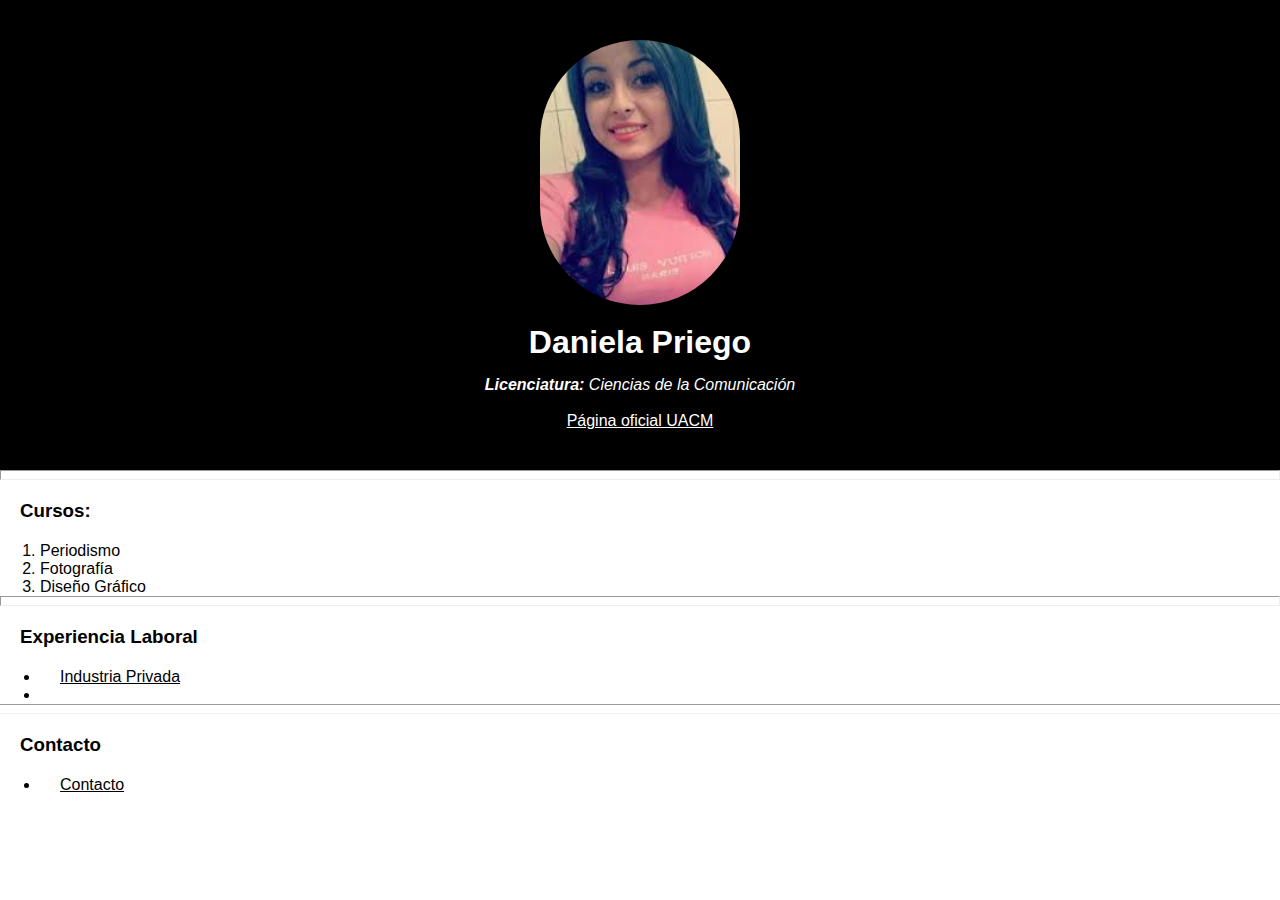
<file: index.html>
<!DOCTYPE html>
<html lang="en">
<head>
    <meta charset="UTF-8">
    <meta http-equiv="X-UA-Compatible" content="IE=edge">
    <meta name="viewport" content="width=device-width, initial-scale=1.0">
    <title>C. V. Daniela Priego</title>
    <link rel="stylesheet" href="css/style.css">
</head>
<body>
    <div>
        <header>
            <center>
                <a href="https://www.google.com" > 
                <img src="img/Daniela.jpg" width="200px" alt="Esto es una imagen" >
                </a> 
                
                <h1>Daniela Priego</h1>
                <i> <strong>Licenciatura:</strong> Ciencias de la Comunicación</i>
                <br>
                <br>

                <a class="enlace" href="https://www.uacm.edu.mx/">Página oficial UACM</a>
            </center>
        </header>

        <hr size="10">
        <main>
        <h3 class="cursos"> Cursos: </h3>

            <div class="centrar-listas">
                <ol>
                    <li>Periodismo</li>
                    <li>Fotografía</li>
                    <li>Diseño Gráfico</li>
                </ol>
            </div>
        </main>

        <hr size="10">

        <section>    
            <h3> Experiencia Laboral</h3>
                <div class="centrar-listas">
                    <ul>
                        <li> <a href="Experiencia laboral/Experiencia_laboral.html">Industria Privada</a></li>
                        <li> <a href="Experiencia laboral/Manager.html"></a> </li>
                    </ul>
                </div>

        <hr class="fondo" size="10">

            <h3>Contacto</h3>
                    <ul>
                        <li> <a href="Contacto/Contacto.html"> Contacto </a></li>
                    </ul>
        </section>
        
</body>
</html>
</file>
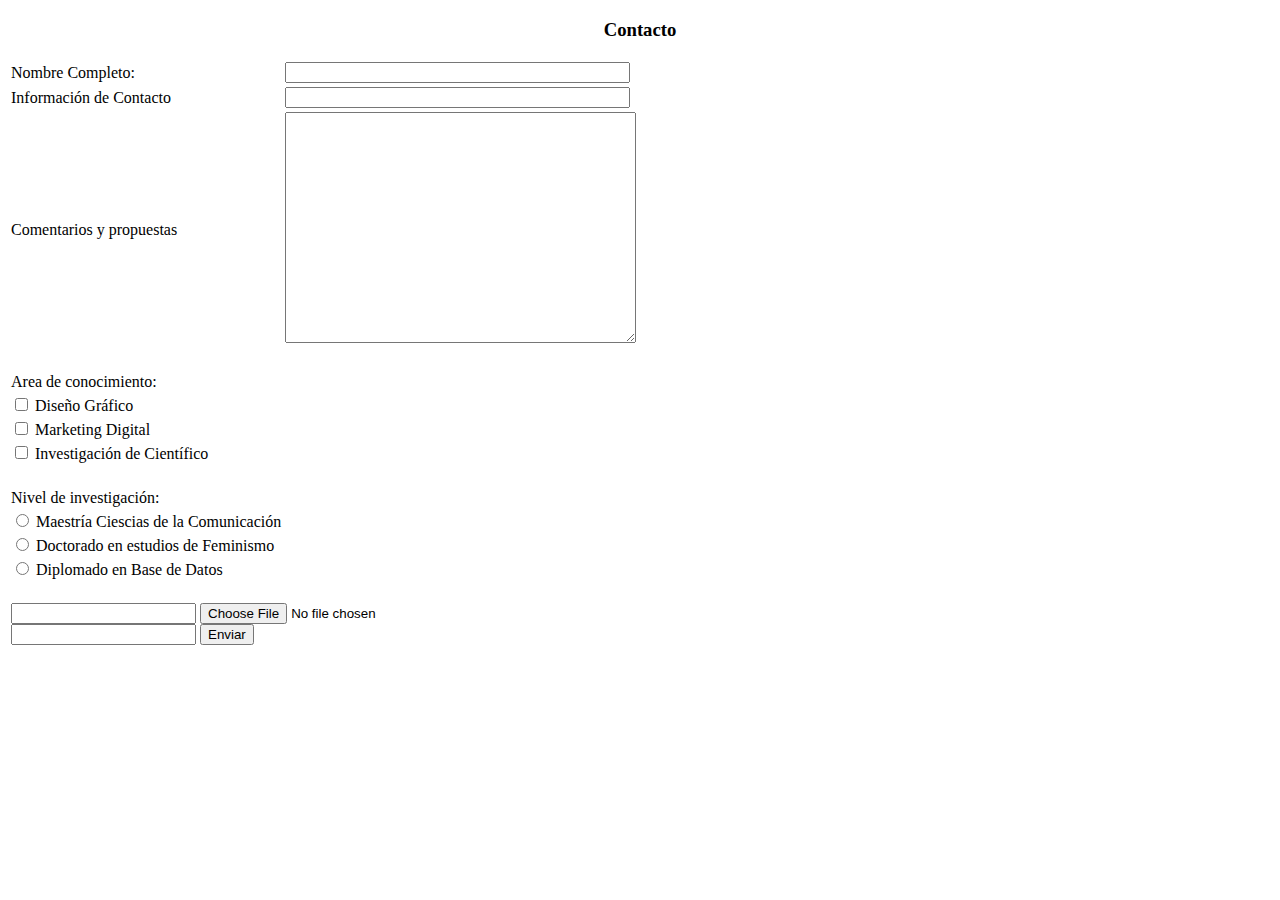
<file: Contacto/Contacto.html>
<!DOCTYPE html>
<html lang="en">
<head>
    <meta charset="UTF-8">
    <meta http-equiv="X-UA-Compatible" content="IE=edge">
    <meta name="viewport" content="width=device-width, initial-scale=1.0">
    <title>Información</title>
</head>
<body>
    
    <header>
        <h3 align="center">Contacto</h3>
    </header>

    <div class="tabla">
        <form action="method">

            <table>
                <tr>
                    <td>Nombre Completo:</td>
                    <td> <input type="text" name="nombre-completo"  size="40"> </td>
                </tr>

                <tr>
                    <td>Información de Contacto</td>
                    <td> <input type="text" name="informacion"  size="40"> </td>
                </tr>

                <tr>
                    <td>Comentarios y propuestas</td>
                    <td> <textarea name="comentarios" id="coment_inv" cols="41" rows="15"></textarea>  </td>
                </tr>

                <tr>
                    <td> <br> </td>
                </tr>
                <tr>
                    <td> Area de conocimiento: </td>
                </tr>
                <tr>
                    <td> <input type="checkbox" id="VC" name="VC" value="VC" >  
                    <label for="VC"> Diseño Gráfico</label> </td>
                </tr>
                <tr> <td> <input type="checkbox" id="ML"  name="ML" value="ML" >
                    <label for="ML">Marketing Digital</label> </td>
                </tr>
                <tr> <td> <input type="checkbox" id="AG"  name="AG" value="AG" >
                    <label for="AG">Investigación de Científico</label> </td>
                </tr>
    
                <tr>
                    <td> <br> </td>
                </tr>
    
                <tr>
                    <td>Nivel de investigación: </td>
                </tr>
                <tr>
                    <td> <input type="radio" id="MC" name="Inv" value ="MC"> 
                        <label for="MC"> Maestría Ciescias de la Comunicación</label></td>
                </tr>
                <tr>    <td> <input type="radio" id="DC" name="Inv" value = "DCC">
                        <label for="DC"> Doctorado en estudios de Feminismo</label></td>
                </tr>
                <tr>
                    <td> <input type="radio" id="PDC" name="Inv" value = "PDC">
                        <label for="PDC"> Diplomado en Base de Datos </label></td>
    
                </tr>
            </table>
                <br>
        </form>

    <div class="formulario">
        <table>
            <tr>
                <td>
                <input type="password">
                <input type= "file">
                <br>
                <input type=“date” >
                <input type="submit" value="Enviar">
                </td>
            </tr>
        </table>
    </div>

</body>
</html>
</file>
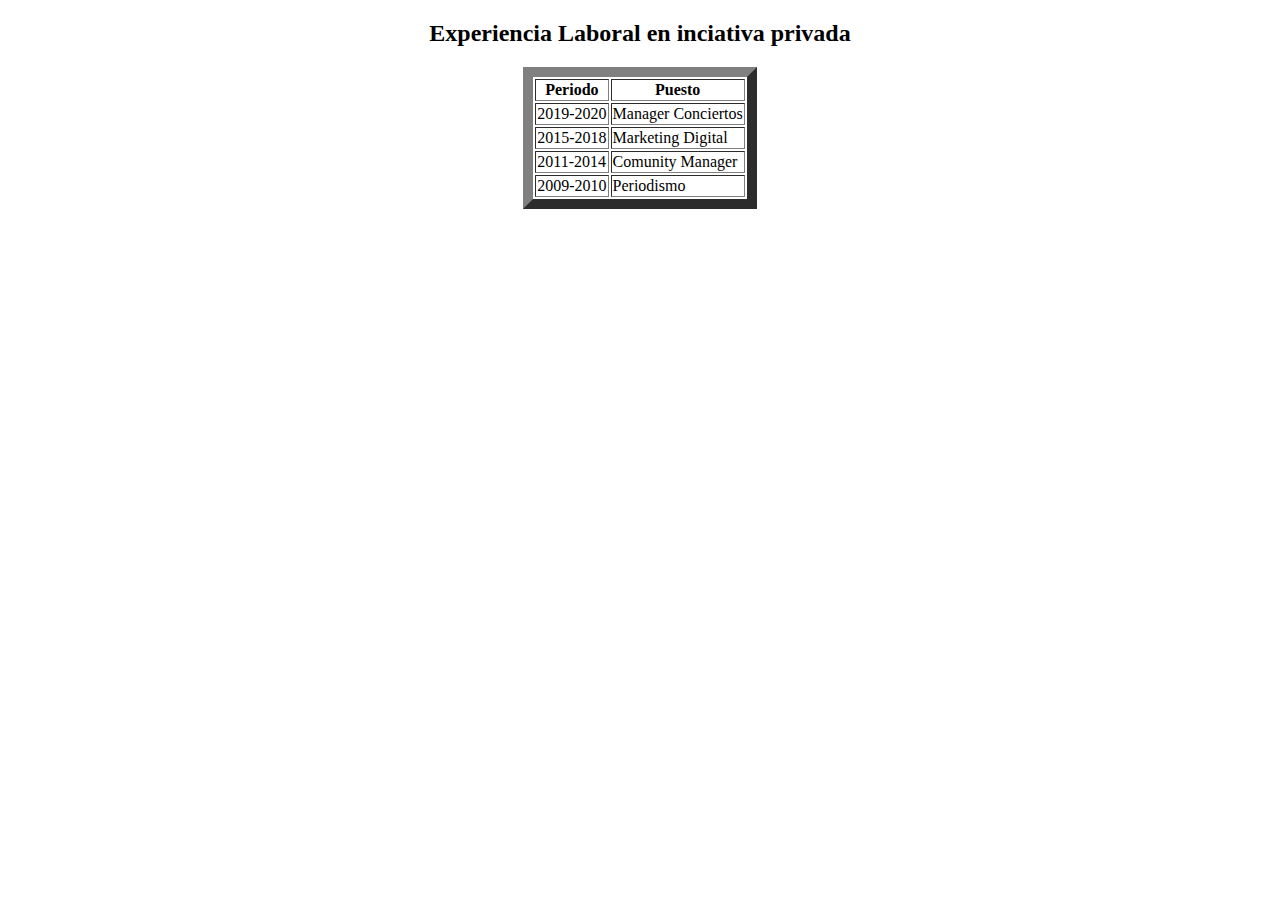
<file: Experiencia laboral/Experiencia_laboral.html>
<!DOCTYPE html>
<html lang="en">
<head>
    <meta charset="UTF-8">
    <meta http-equiv="X-UA-Compatible" content="IE=edge">
    <meta name="viewport" content="width=device-width, initial-scale=1.0">
    <title>Experiencia laboral</title>
</head>

<body>   
    <h2 align="center"> Experiencia Laboral en inciativa privada </h2> 

    <table align="center" border="10" padding="20px">
        <thead>
            <tr>
                <th>Periodo</th>
                <th>Puesto</th>
            </tr>
        </thead>
        <tr>
            <td>2019-2020</td>
            <td> Manager Conciertos</td>
        </tr>
        <tr>
            <td>2015-2018</td>
            <td> Marketing Digital</td>
        </tr>

        <tr>
            <td>2011-2014</td>
            <td> Comunity Manager</td>
        </tr>
        <tr>
            <td>2009-2010</td>
            <td> Periodismo</td>
        </tr>

    </table>
</body>
</html>
</file>
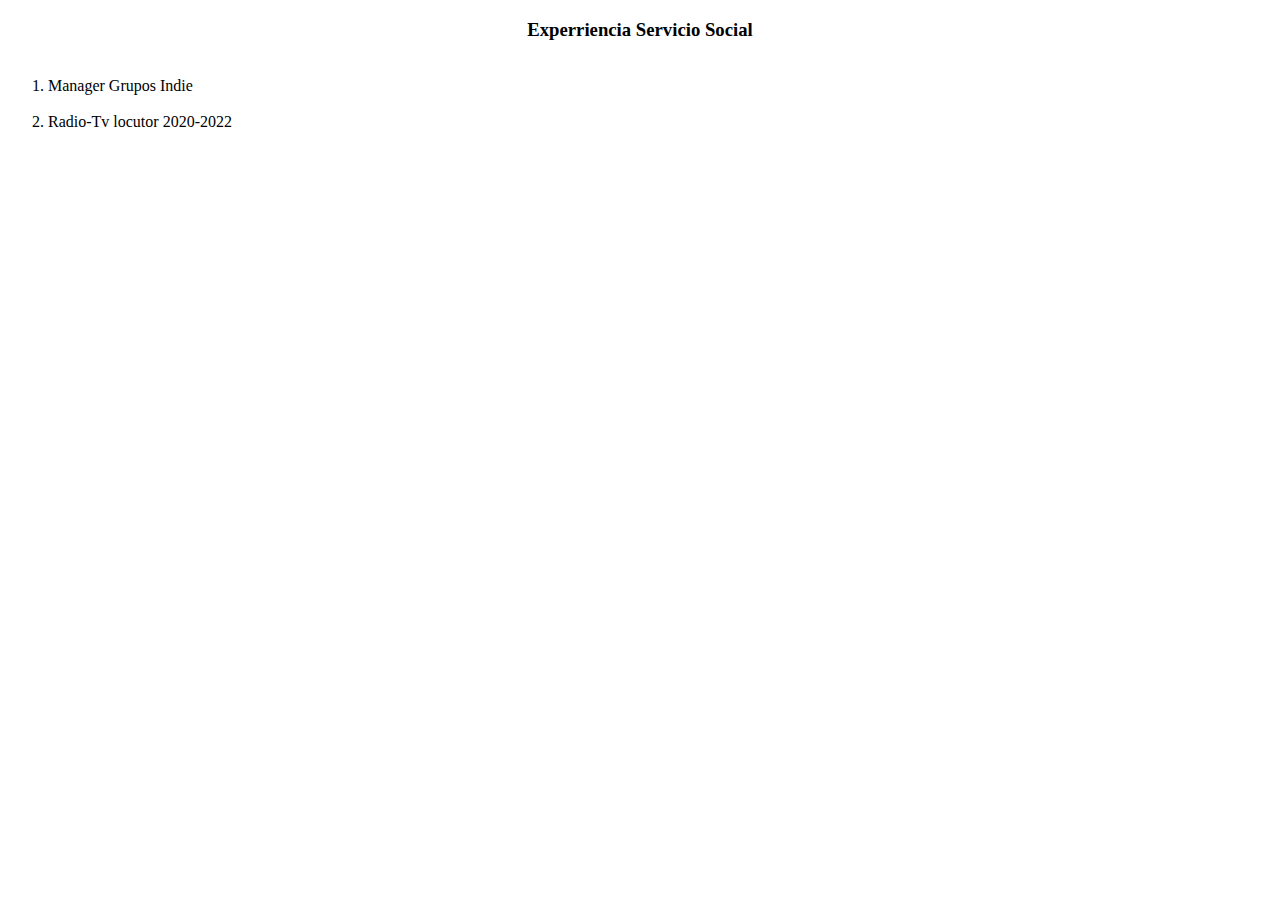
<file: Experiencia laboral/Manager.html>
<!DOCTYPE html>
<html lang="en">
<head>
    <meta charset="UTF-8">
    <meta http-equiv="X-UA-Compatible" content="IE=edge">
    <meta name="viewport" content="width=device-width, initial-scale=1.0">
    <title>Experiencia_laboral servicio</title>
</head>
<body>
   
    <h3 align="center"> Experriencia Servicio Social</h3>
        <ol>
            <br>
            <li>Manager Grupos Indie</li>
            <br>

            <li> Radio-Tv  locutor 2020-2022</li>
        </ol>
</body>
</html>
</file>
<file: css/style.css>
* {
    margin: 0;
}

body {
    font-family: Arial, Helvetica, sans-serif;
}

header {
   background-color: #000;

    padding: 40px;
    color: #fff;
}

img {
    border-radius: 100px;
}

header a{
    color: #fff;
}

h1{
    padding: 15px;
    
}

h3 {
    padding: 20px;
    color: #000;

}

.cursos {
    color: #000;
}

.enlace {    
    padding-top: 20px;
   
}

hr {
    background-color: #fff;
}

a {
    padding: 20px;
    color: #000;
  
}

section { 
    color: #000;
}

.fondo {
    margin-left: -20px;
    width: 150%;

}
</file>
